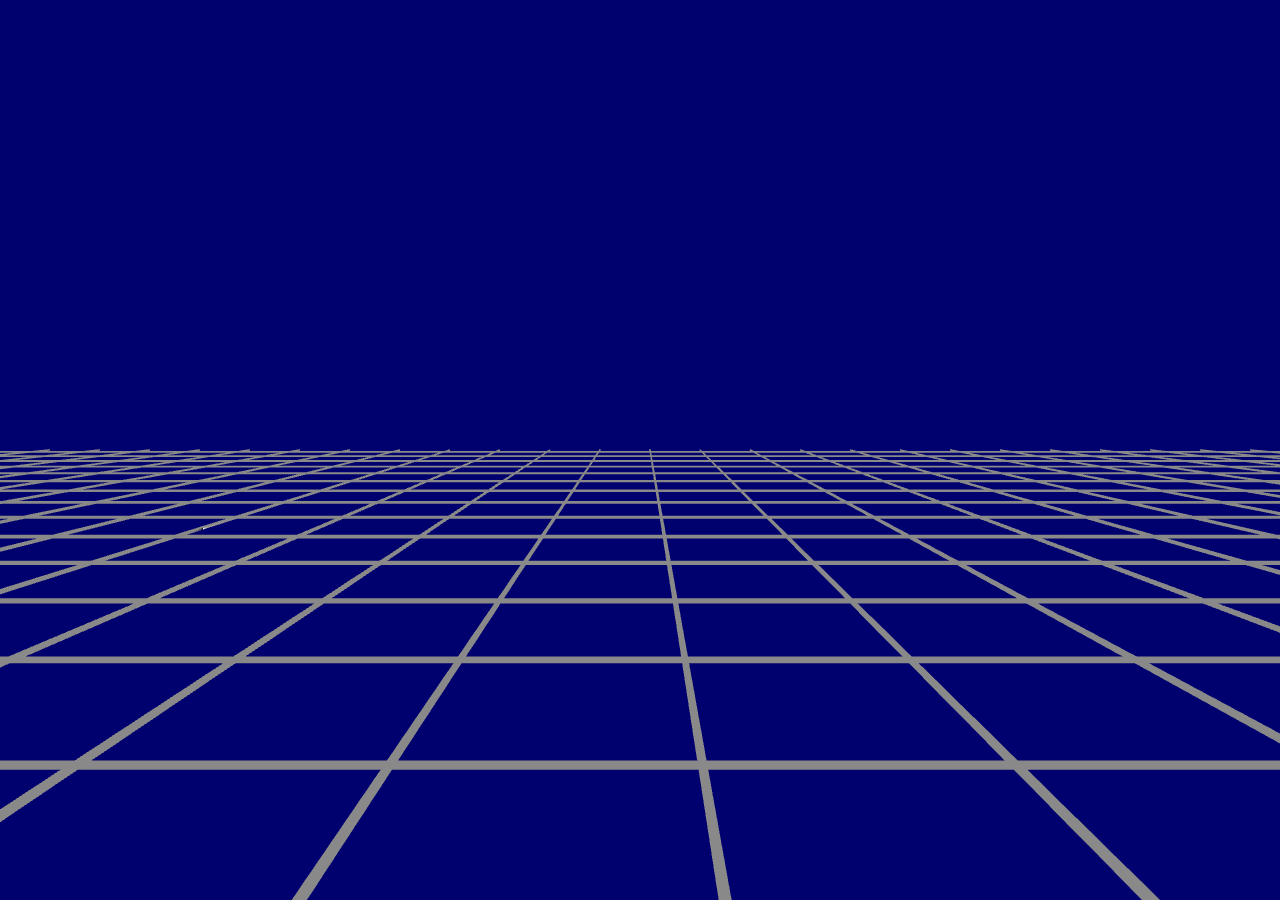
<file: Trabajos_Hernani/animacion2/index.html>
<!DOCTYPE html>
<html lang="en">
  <head>
    <meta charset="utf-8" />
    <meta name="viewport" content="width=device-width, initial-scale=1.0">

    <title>Sketch</title>

    <link rel="stylesheet" type="text/css" href="style.css">

    <script src="libraries/p5.min.js"></script>
    <script src="libraries/p5.sound.min.js"></script>
  </head>

  <body>
    <script src="sketch.js"></script>
  </body>
</html>
</file>
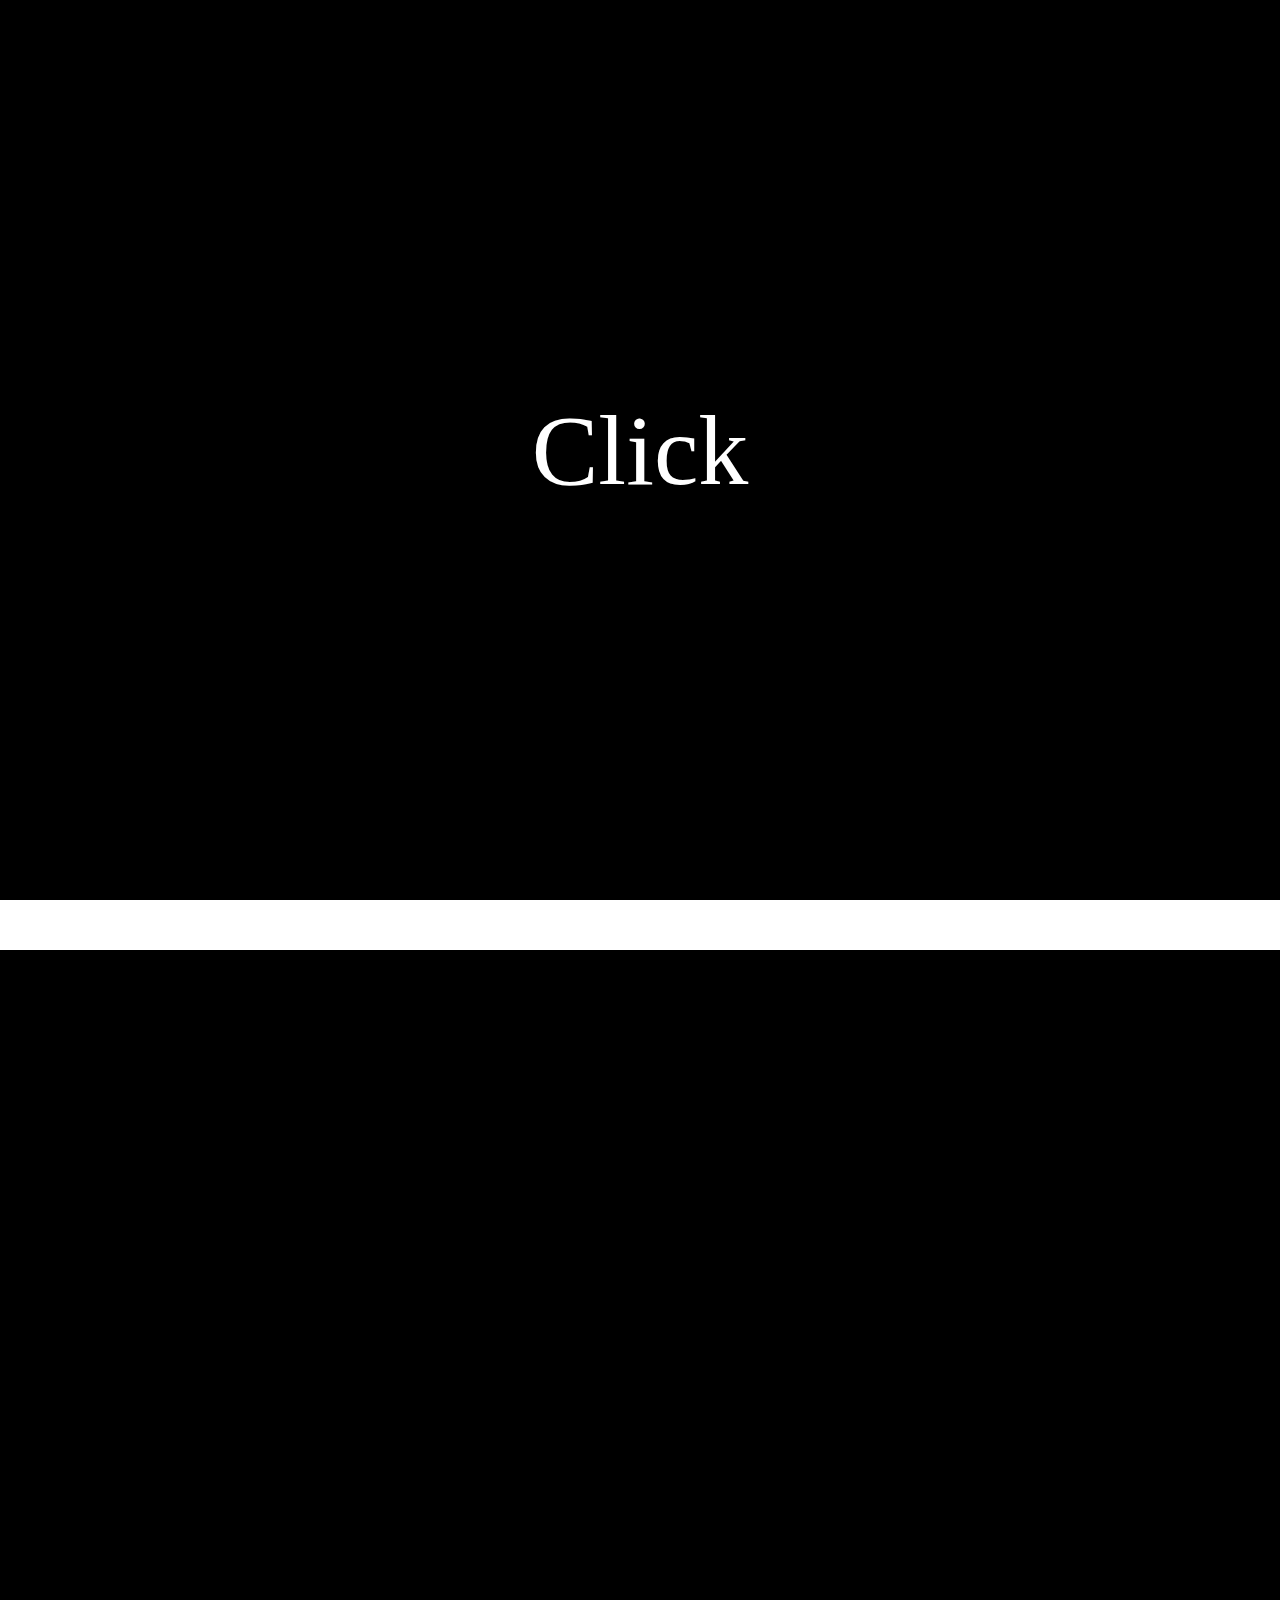
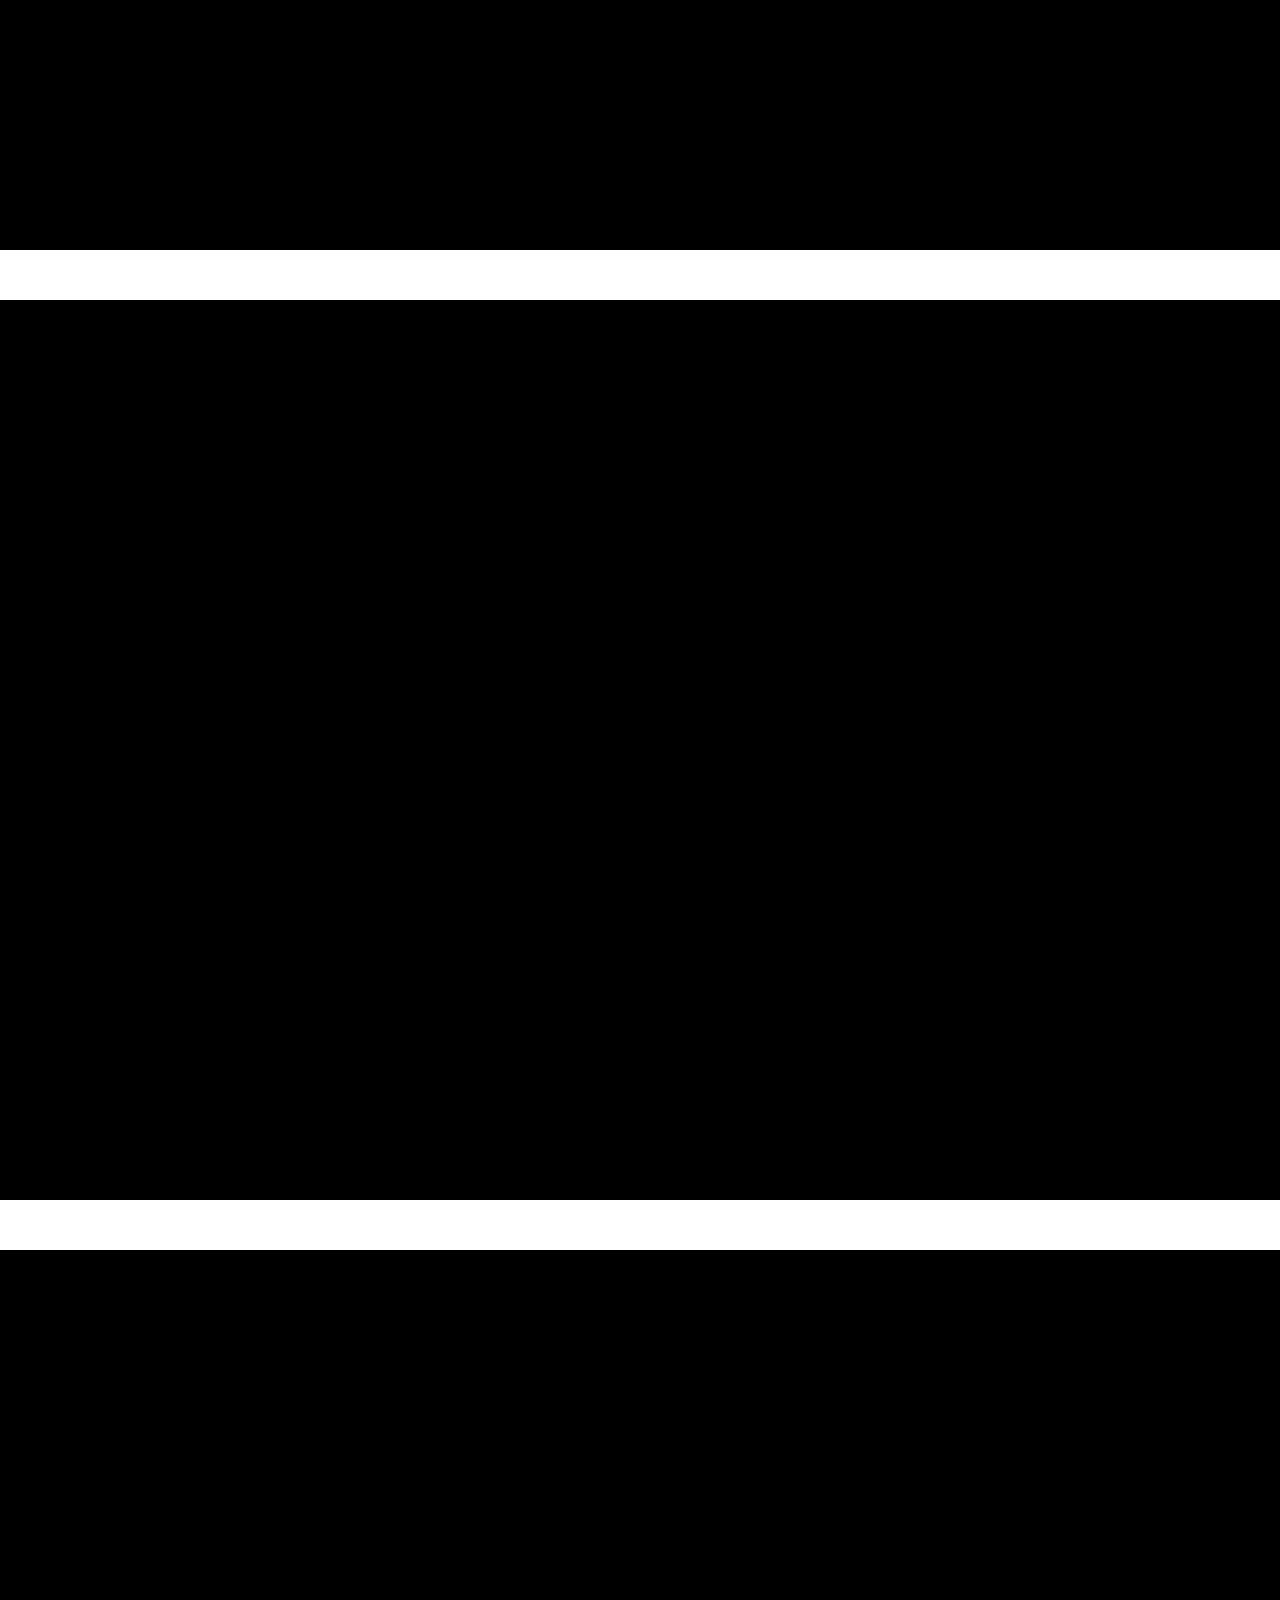
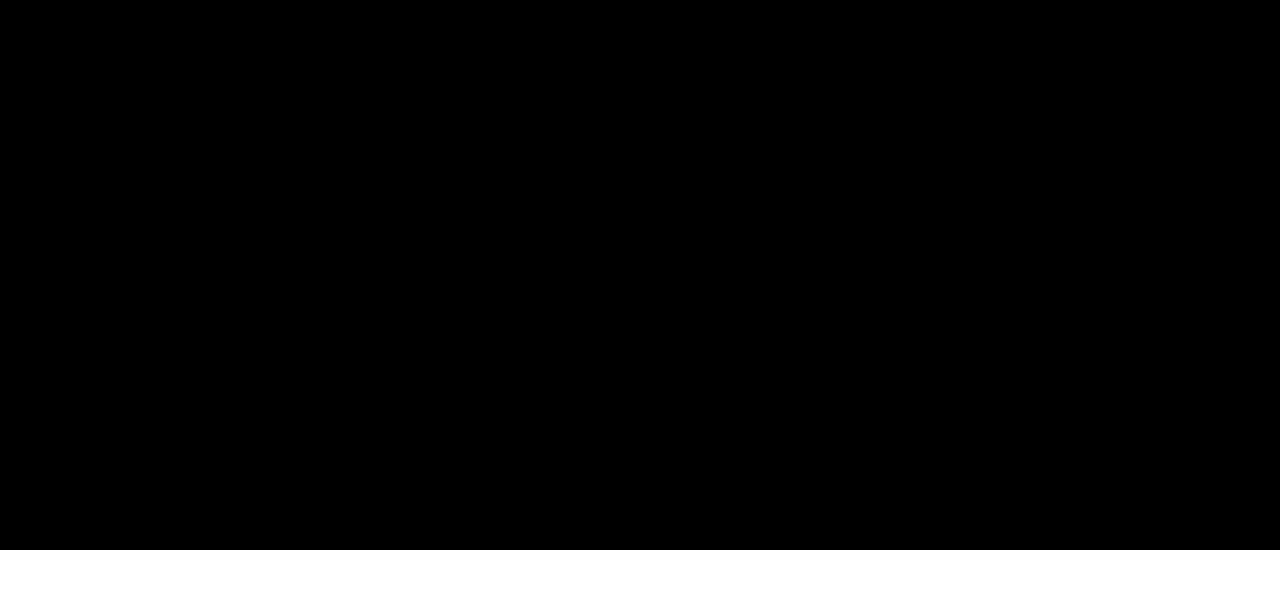
<file: Trabajos_Ivan/02_06_25/UI.html>
<!DOCTYPE html>
<html lang="en">
<head>
    <meta charset="UTF-8">
    <meta name="viewport" content="width=device-width, initial-scale=1.0">
    <title>Document</title>
    <style>
        * {
            margin: 0px;
            padding: 0px;
            box-sizing: border-box;
        }

        .screen {
            width: 100vw;
            min-height: 100vh;
            background-color: black;
            margin-bottom: 50px;
            display: flex;
            justify-content: center;
            align-items: center;
        }

        #b1 {
            color: rgb(255, 255, 255);
            text-align: center;
            padding: 50px;
            font-size: 100px;
        }

        #b1:hover {
            color: rgb(161, 86, 115);
        }

        #b1:active {
            color: rgb(122, 29, 83);
        }

        .boton {
            color: white;
            padding: 20px;
            font-size: 100px;
            cursor: pointer;
            user-select: none;
        }
    </style>
</head>
<body>

    <div class="screen" id="screen2">
        <div id="boton2" class="boton">Click</div>
    </div>

    <div class="screen"></div>
    <div class="screen"></div>
    <div class="screen"></div>

    <script>
        document.getElementById("boton2").addEventListener("click", function(event){document.getElementById("screen2").style.backgroundColor = "#53303f";});

        document.getElementById("boton2").addEventListener("dblclick", function(event){document.getElementById("screen2").style.backgroundColor = "#742647";});
    </script>
</body>
</html>
</file>
<file: Trabajos_Hernani/animacion2/style.css>
html, body {
  margin: 0;
  padding: 0;
}

canvas {
  display: block;
}
</file>
